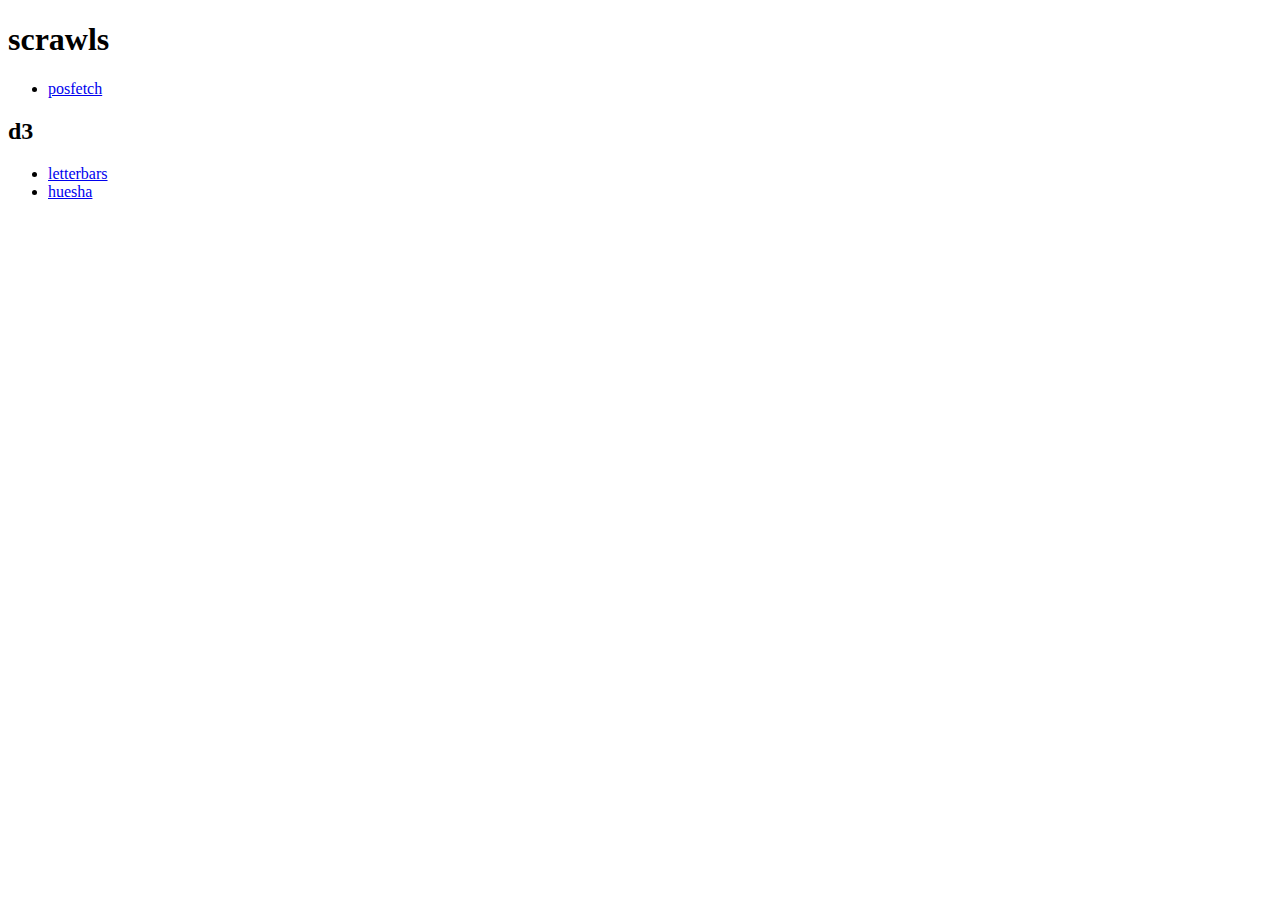
<file: index.html>
<!DOCTYPE html>
<meta charset="utf-8">
<link href="https://fonts.googleapis.com/css?family=Inconsolata|Merriweather:400,700i" rel="stylesheet">
<head>
  <meta charset="utf-8">
  <title>scrawls</title>
  <meta name="description" content="list of scrawls">
  <meta name="viewport" content="width=device-width, initial-scale=1">
</head>
<body>

  <h1>scrawls</h1>
  <ul>
    <li><a href="./posfetch/index.html">posfetch</a></li>
  </ul>
  <h2>d3</h2>
  <ul>
    <li><a href="./d3/letterbars">letterbars</a></li>
    <li><a href="./d3/huesha/huesha.html">huesha</a></li>
  </ul>

</body>
</file>
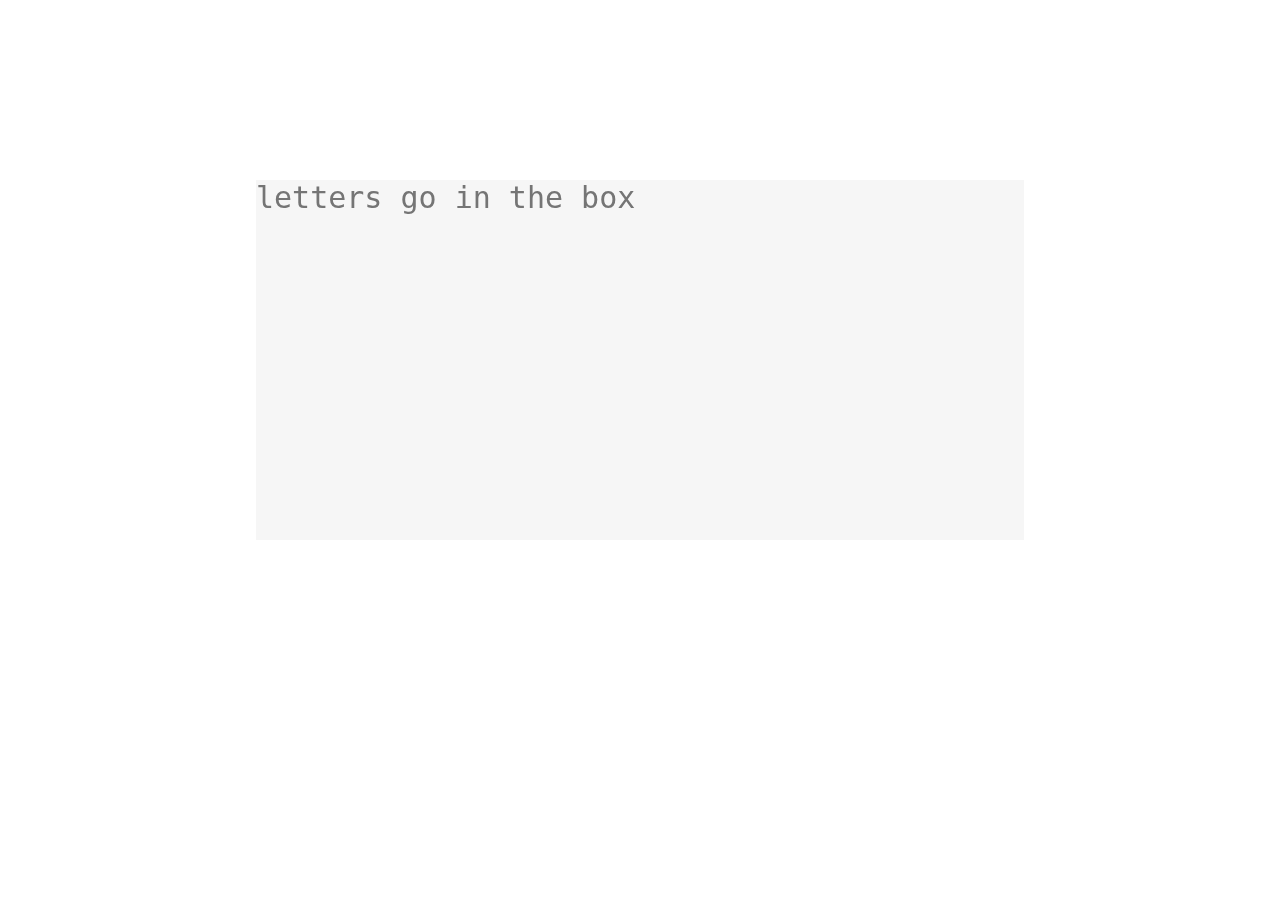
<file: d3/letterbars.html>
<!DOCTYPE html>
<meta charset="utf-8">
<link href="https://fonts.googleapis.com/css?family=Merriweather:400,700i" rel="stylesheet">
<head>

  <style>

    html {
      font-size: 62.5%;
    }
    
    body {
      margin: 0;
    }
    
    svg {
      height: 100%;
      width: 100%;
      margin: 0;
      padding: 0;
      position: fixed;
      z-index: 0;
    
    }

    .lett {
      width: 3.84615385vw;
      fill: red;
      stroke: none;
    }

    .lettlbl {
    //height: 5vh;
    //width: 3.84615385vw;

    text-anchor: middle;
    alignment-baseline: middle;

    font-family: 'Merriweather', serif;
    font-size: 2rem;
    font-style: italic;

    fill: rgba(255,255,255,.8);
    }
    
    

    textarea {
      height: 40vh;
      width: 60vw;
      background-color: rgba(245,245,245,0.9);
      font-size: 3rem;
      position: fixed;
      left: 0;
      right: 0;
      top: 0;
      z-index: 2;
      resize: none;
      border: none;
      margin: 20vh auto 10vh;
      padding: 0;
    }

    
  </style>



</head>
<body>



<textarea id="txtbx" placeholder="letters go in the box" oninput="update();"></textarea>


<svg id="lbarsvg">


</svg>

  
<!-- <script src="./letters1.js"></script> -->
<script src="https://d3js.org/d3.v4.min.js"></script>

<script>

  

  var alphabet = "abcdefghijklmnopqrstuvwxyz";
  var alpharray = alphabet.split("");
  
  var lettexps = alpharray.map(function (x) {return new RegExp(x, "gi");});
  var lettfreqs = alpharray.map(function () {return 1/26;});


  var svg = d3.select("#lbarsvg");
  var barW = 100 / 26;
  // var barHinit = String(100 - (100 / 26))
  for (i in alpharray) {
    var g = svg.append("g") 
  
    var gbar = g.append("rect")
       .attr("class", "lett")
       .attr("x", String(i*barW)+"vw")
       .attr("y", "90vh")
       .attr("height", "10vh");
    g.append("text")
       .attr("class", "lettlbl")
       .attr("x", String(i*barW + 1.92307692)+"vw")
       .attr("y", "96vh")                                           // gbar.attr("y") - )
       .text(alpharray[i]);

  };

  
  
  function update() {
    var newtxt = document.getElementById("txtbx").value;
    var letters = newtxt.replace(/[^A-Za-z]/g, "");
    var lettlen = letters.length;


    for (i in alpharray) {
      lettfreqs[i] = (letters.match(lettexps[i]) || []).length / lettlen;
    };


    var maxfreq = Math.max(...lettfreqs);
    // set highest bar at 70vh
    lettfreqsScaled = lettfreqs.map(f => (f / maxfreq) * 0.7);

  

  
    var gs = svg.selectAll("g")
                 // .data(lettfreqs);
                 .data(lettfreqsScaled);

    var lbars = gs.select("rect");
    lbars.attr("y", function (d,i) {return String(100 - (d * 100))+"vh";})
         .attr("height", function (d,i) {return String(d * 100)+"vh";});

    var lbls = gs.select("text");
    lbls.attr("y", function (d,i) {return d<0.07 ? String(100 - (d*100) - 2)+"vh" : "96vh";});
    lbls.style("fill", function (d,i) {return d<0.07 ? "rgb(20,20,20)" : "rgba(255,255,255,.8)";});
  
  };
  

  
</script>




</body>




<!--Thanks goes to voices at:-->
<!-- http://stackoverflow.com/questions/881085/count-the-number-of-occurences-of-a-character-in-a-string-in-javascript -->
</file>
